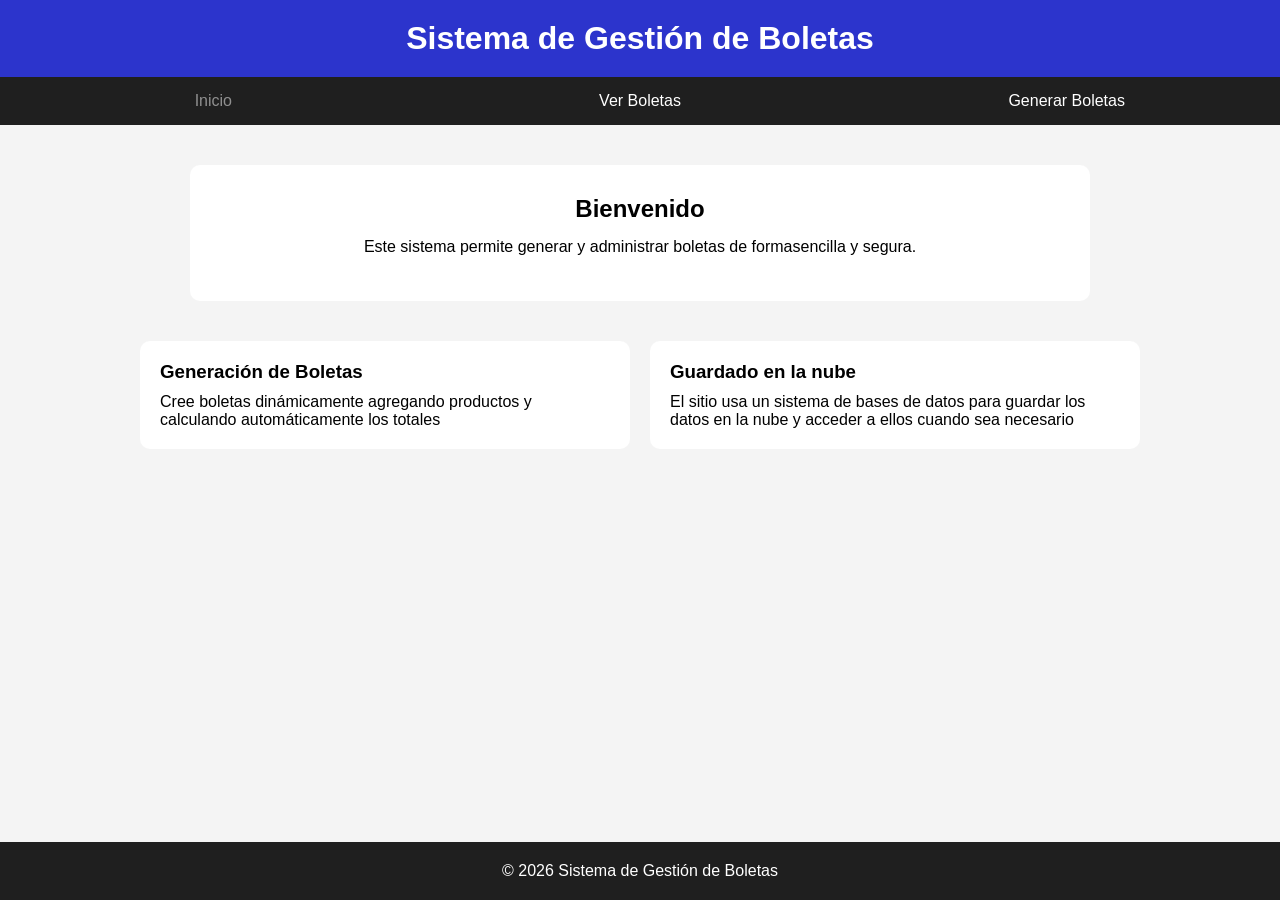
<file: html/index.html>
<!DOCTYPE html>
<html lang="es">

<head>
    <meta charset="UTF-8">
    <meta name="viewport" content="width=device-width, initial-scale=1.0">
    <title>Sistema de Gestión de Boletas</title>

    <link rel="stylesheet" href="/css/index-Style.css">
    
</head>

<body>

    <header class="header">
        <h1>Sistema de Gestión de Boletas</h1>
    </header>

    <nav class="navbar">
        <ul>
            <!-- class="disabled" -->
            <li><a href="#" class="disabled">Inicio</a></li>
            <li><a href="AdministrarBoletas.html">Ver Boletas</a></li>
            <li><a href="GenerarBoletas.html">Generar Boletas</a></li>
        </ul>
    </nav>

    <main>
        <section class="Inicio">
            <h2>Bienvenido</h2>
            <p>Este sistema permite generar y administrar boletas de formasencilla y segura.</p>
            <!--
            <p>Para acceder a las funcionalidades del sistema debe iniciarsesión con una cuenta registrada.</p>
            <a href="login.php" class="btn-login">
                Iniciar Sesión
            </a>
            -->
        </section>
        <section class="info">
            <article>
                <h3>Generación de Boletas</h3>
                <p>Cree boletas dinámicamente agregando productos y calculando automáticamente los totales</p>
            </article>
            <article>

                <h3>Guardado en la nube</h3>
                <p>El sitio usa un sistema de bases de datos para guardar los datos en la nube y acceder a ellos cuando sea necesario</p>
            </article>
        </section>
    </main>
    <footer>
        <p>© 2026 Sistema de Gestión de Boletas</p>
    </footer>

</body>

</html>
</file>
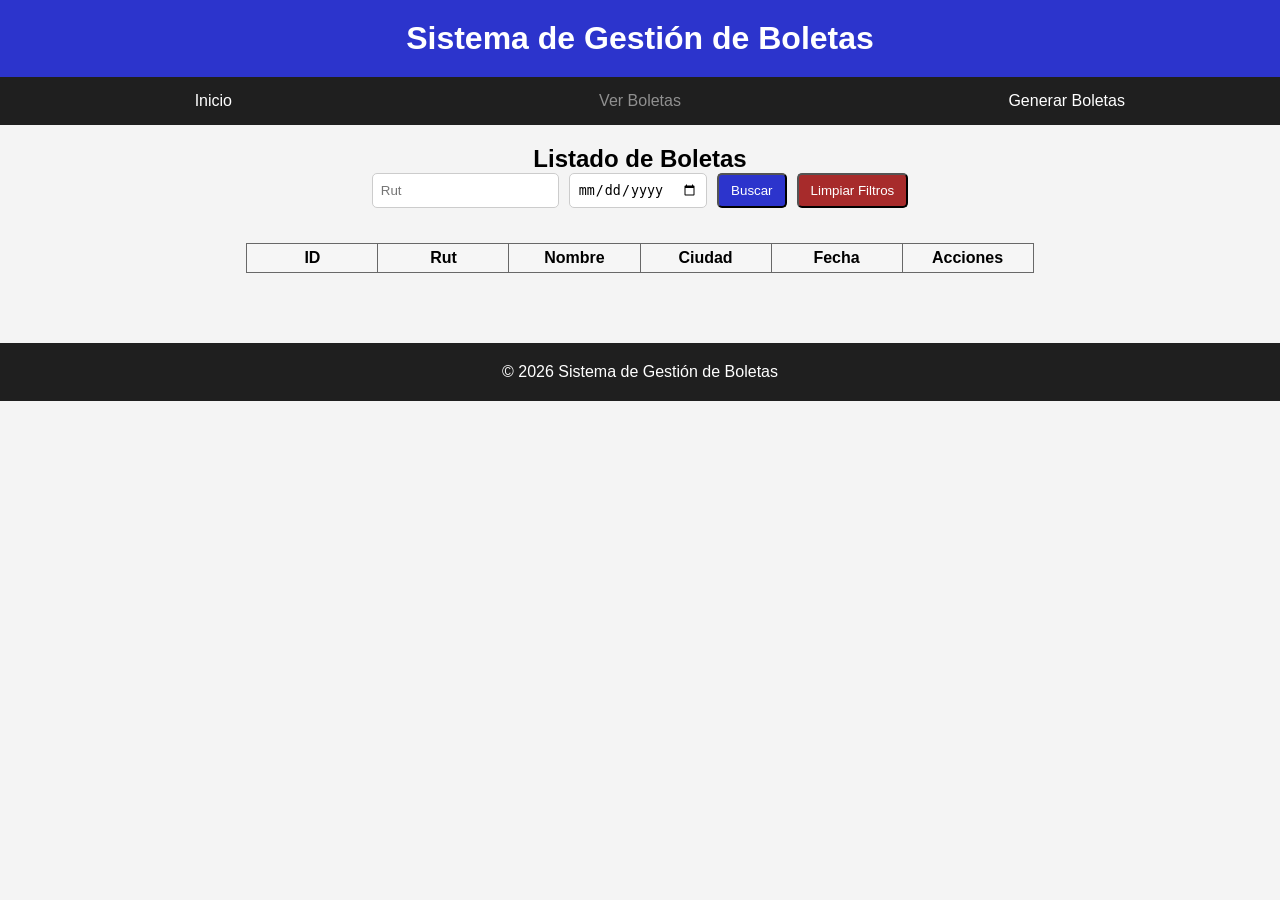
<file: html/AdministrarBoletas.html>
<!DOCTYPE html>
<html lang="es">

<head>
    <meta charset="UTF-8">
    <title>Adminsitrar boletas</title>
    <link rel="stylesheet" href="/css/Boletas-Style.css">
    <link rel="stylesheet" href="/css/index-Style.css">
    <link rel="stylesheet" href="/css/Overlay.css">
    <link rel="stylesheet" href="/css/Buscador-Style.css">
</head>

<body>
    <header class="header">
        <h1>Sistema de Gestión de Boletas</h1>
    </header>

    <nav class="navbar">
        <ul>
            <li><a href="index.html">Inicio</a></li>
            <li><a href="#" class="disabled">Ver Boletas</a></li>
            <li><a href="GenerarBoletas.html">Generar Boletas</a></li>
        </ul>
    </nav>
    <div class="Container">
        <main>
            <section class="Boletas-Container">
                <h2>Listado de Boletas</h2>

                 <div class="Buscador">

                    <input type="text" id="BuscarRut" placeholder="Rut">
                    <input type="date" id="BuscarFecha">
                    <button id="BtnBuscar" >Buscar</button>
                    <button id="BtnLimpiar">Limpiar Filtros</button>

                </div>

                <table>
                    <thead>
                        <tr>
                            <th>ID</th>
                            <th>Rut</th>
                            <th>Nombre</th>
                            <th>Ciudad</th>
                            <th>Fecha</th>
                            <th>Acciones</th>
                        </tr>
                    </thead>
                    <tbody id="TablaBoletas">
                    </tbody>
                </table>

                <div id="Overlay">
                    <div id="ModalEliminar">

                        <h2>Eliminar Boleta</h2>

                        <p id="TextoEliminar">¿Desea eliminar esta boleta?</p>

                        <div class="BotonesModal">

                            <button id="ConfirmarEliminar">
                                Eliminar
                            </button>

                            <button id="CancelarEliminar">
                                Cancelar
                            </button>
                        </div>
                    </div>
                </div>
            </section>
            <script src="../js/Boletas/CargarBoletas.js"></script>
            <script src="../js/Boletas/Eliminar.js"></script>
            <script src="../js/Boletas/Buscador.js"></script>
        </main>
        
        <footer>
            <p>© 2026 Sistema de Gestión de Boletas</p>
        </footer>
    </div>
</body>

</html>
</file>
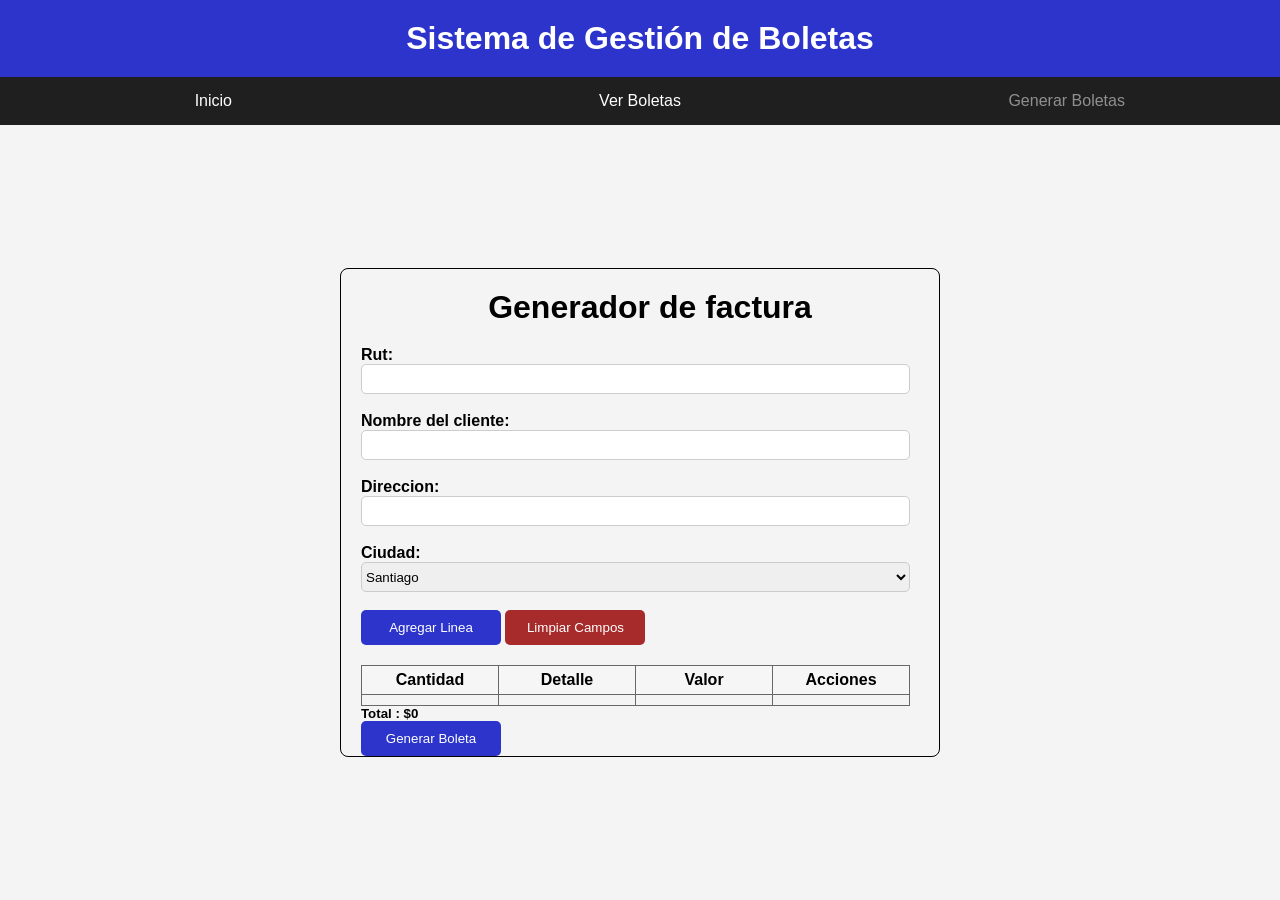
<file: html/GenerarBoletas.html>
<!DOCTYPE html>
<html lang="en">

<head>
    <meta charset="UTF-8">
    <meta name="viewport" content="width=device-width, initial-scale=1.0">
    <title>Generador de Boletas</title>
    <link rel="stylesheet" href="/css/Style.css">
    <link rel="stylesheet" href="/css/index-Style.css">
</head>

<body>
    <header class="header">
        <h1>Sistema de Gestión de Boletas</h1>
    </header>
    <nav class="navbar">
        <ul>
            <!-- class="disabled" -->
            <li><a href="index.html">Inicio</a></li>
            <li><a href="AdministrarBoletas.html">Ver Boletas</a></li>
            <li><a href="#" class="disabled">Generar Boletas</a></li>
        </ul>
    </nav>
    <div class="Container">
        <header>
            <div class="Header-Container">
                <h1><strong>Generador de factura</strong></h1>
            </div>
        </header>
        <div class="Form-Container">
            <form >
                <label for="Rut"><strong>Rut:</strong></label><br>
                <input class="Rut" type="text" name="Rut" id="Rut" required><br><br>

                <label for="Client-Name"><strong>Nombre del cliente:</strong></label><br>
                <input class="Client-Name" type="text" name="Client-Name" id="Client-Name" required><br><br>

                <label for="Direcction"><strong>Direccion:</strong></label><br>
                <input class="Direcction" type="text" name="Direcction" id="Direcction" required><br><br>

                <label for="City"><strong>Ciudad:</strong></label><br>
                <select name="City" class="City" id="City" required>
                    <option value="Santiago" selected>Santiago</option>
                    <option value="Valparaiso">Valparaiso</option>
                    <option value="Concepcion">Concepcion</option>
                    <option value="Antofagasta">Antofagasta</option>
                    <option value="Temuco">Temuco</option>
                </select><br><br>
            </form>
        </div>
        <div class="Button-Container">
            <button id="NuevoElemento">Agregar Linea</button>
            <button type="reset" id="LimpiarCampos">Limpiar Campos</button>

        </div>
        <div class="Table-Container">
            <table>
                <thead>
                    <tr>
                        <th><strong>Cantidad</strong></th>
                        <th><strong>Detalle</strong></th>
                        <th><strong>Valor</strong></th>
                        <th><strong>Acciones</strong></th>
                    </tr>
                </thead>
                <tbody id="items">
                    <tr>
                        <td></td>
                        <td></td>
                        <td></td>
                        <td></td>
                    </tr>
                </tbody>
            </table>
            <h5>Total : <span id="Total">0</span></h5>
            <button id="GenerarBoleta">Generar Boleta</button>
        </div>
    </div>
    <script src="../js/Boletas/Script.js"></script>
</body>

</html>
</file>
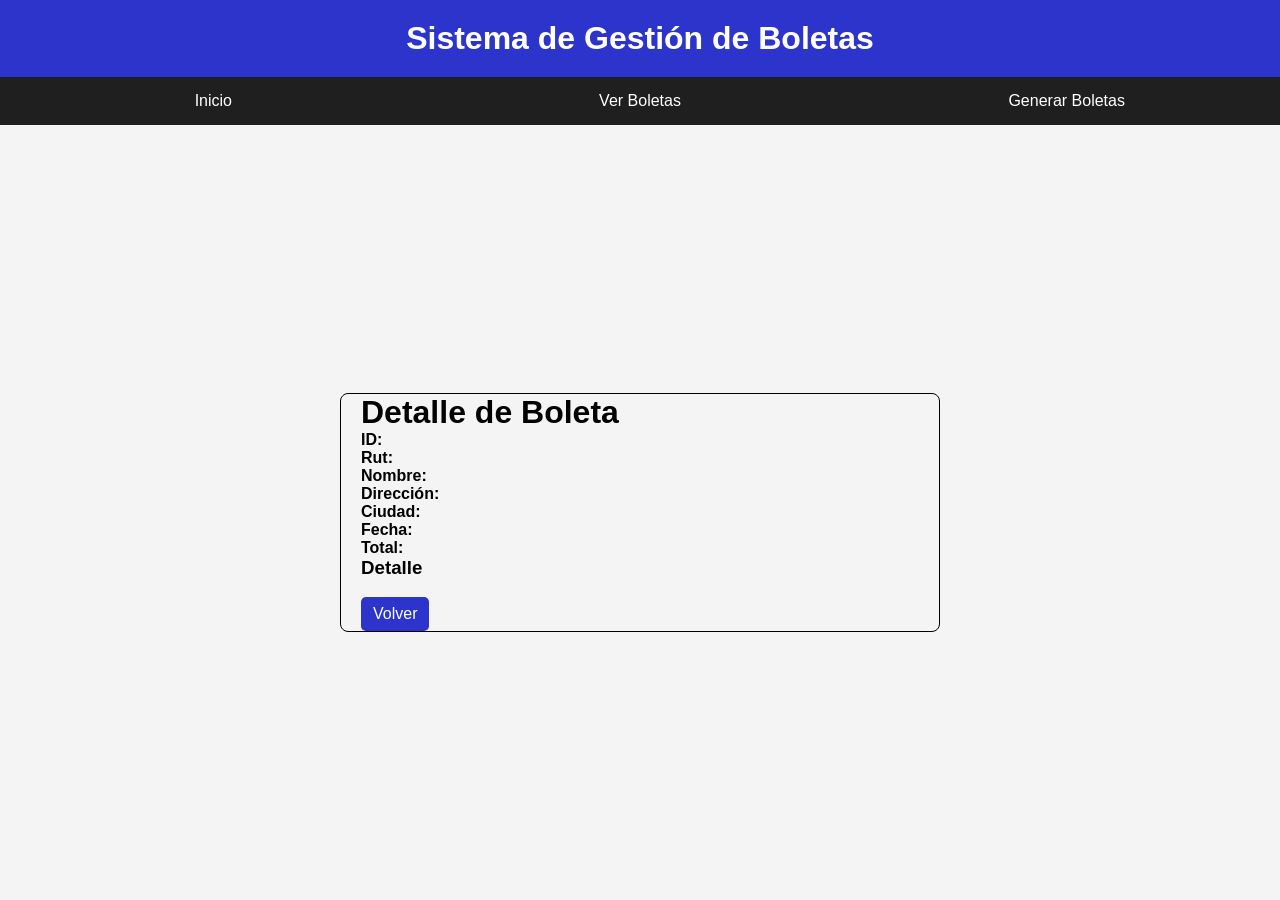
<file: html/VerBoleta.html>
<!DOCTYPE html>
<html lang="es">

<head>
    <meta charset="UTF-8">
    <meta name="viewport" content="width=device-width, initial-scale=1.0">
    <title>Ver Boleta</title>

    <link rel="stylesheet" href="/css/Style.css">
    <link rel="stylesheet" href="../css/index-Style.css">
    <link rel="stylesheet" href="../css/Boletas-Style.css">
</head>

<body>
    
    <header class="header">
        <h1>Sistema de Gestión de Boletas</h1>
    </header>

    <nav class="navbar">
        <ul>
            <!-- class="disabled" -->
            <li><a href="index.html">Inicio</a></li>
            <li><a href="AdministrarBoletas.html">Ver Boletas</a></li>
            <li><a href="GenerarBoletas.html">Generar Boletas</a></li>
        </ul>
    </nav>
    <div class="Container">
        <header>
            <h1>Detalle de Boleta</h1>
        </header>
        <main>
            <section>
                <p><strong>ID:</strong> <span id="IdBoleta"></span></p>
                <p><strong>Rut:</strong> <span id="Rut"></span></p>
                <p><strong>Nombre:</strong> <span id="Nombre"></span></p>
                <p><strong>Dirección:</strong> <span id="Direccion"></span></p>
                <p><strong>Ciudad:</strong> <span id="Ciudad"></span></p>
                <p><strong>Fecha:</strong> <span id="Fecha"></span></p>
                <p><strong>Total:</strong> <span id="Total"></span></p>
                <h3>Detalle</h3>
                <pre id="Detalle"></pre>
                <br>
                <a class="BotonVer" href="AdministrarBoletas.html">
                    Volver
                </a>
                <br>     
            </section>

        </main>

    </div>
    <script src="../js/Boletas/VerBoleta.js"></script>

</body>

</html>
</file>
<file: css/index-Style.css>
*{
    margin: 0;
    padding: 0;
    box-sizing: border-box;
}

html, body{
    height: 100%;
}

body{
    min-height: 100vh;
    display: flex;
    flex-direction: column;
    font-family: Arial, Helvetica, sans-serif;
    background-color: #f4f4f4;
    user-select: none;
}
main{
    flex: 1;
}

.header{
    background-color: #2c34cc;
    color: white;
    text-align: center;
    padding: 20px;
}

.navbar{
    background-color: #1f1f1f;
}

.navbar ul{
    display: flex;
    list-style: none;
}

.navbar li{
    flex: 1;
}

.navbar a{
    display: block;
    color: white;
    text-decoration: none;
    text-align: center;
    padding: 15px;
}

.navbar a:hover{
    background-color: #333;
}

.disabled{
    pointer-events: none;
    opacity: 0.5;
}

.Inicio{
    max-width: 900px;
    margin: 40px auto;
    background: white;
    padding: 30px;
    border-radius: 10px;
    text-align: center;
}
.Inicio h2{
    margin-bottom: 15px;
}

.Inicio p{
    margin-bottom: 15px;
}

.btn-login{
    display: inline-block;
    background-color: #2c34cc;
    color: white;
    text-decoration: none;
    padding: 12px 20px;
    border-radius: 5px;
}

.btn-login:hover{
    background-color: #2028a5;
}

.info{
    max-width: 1000px;
    margin: 40px auto;
    display: flex;
    gap: 20px;
}

.info article{
    background-color: white;
    flex: 1;
    padding: 20px;
    border-radius: 10px;
}

.info h3{
    margin-bottom: 10px;
}

footer{
    margin-top: 50px;
    background-color: #1f1f1f;
    color: white;
    text-align: center;
    padding: 20px;
}
</file>
<file: css/Boletas-Style.css>
.BotonVer, .BotonEliminar, #ConfirmarEliminar, #CancelarEliminar, #BtnBuscar, #BtnLimpiar{
    display: inline-block;
    padding: 8px 12px;
    border-radius: 5px;
    text-decoration: none;
    color: white;
    cursor: pointer;
}


.BotonVer, #ConfirmarEliminar, #BtnBuscar{
    background-color: #2c34cc;
}

.BotonVer:hover, #ConfirmarEliminar:hover, #BtnBuscar:hover{
    background-color: hsl(240, 100%, 40%);
}

.BotonEliminar, #CancelarEliminar, #BtnLimpiar{
    background-color: #a72b2b;
}

.BotonEliminar:hover, #CancelarEliminar:hover, #BtnLimpiar:hover{
    background-color: hsl(0, 72%, 27%);

}

.Boletas-Container{
    display:flex;
    flex-direction: column;
    justify-content: top;
    width: 80%;
    margin: auto;
    align-items: center;
    border-radius: 8px;
    padding-left: 20px;
    padding: 20px;
    font-family:'Lucida Sans', 'Lucida Sans Regular', 'Lucida Grande', 'Lucida Sans Unicode', Geneva, Verdana, sans-serif;
}

thead{
    background-color: #f6f6f6;
    width: 98%;
    border: 1px solid rgb(104, 104, 104);
}

table{
    width: 80%;
    table-layout: fixed;
    border-collapse: collapse;
    margin-top: 20px;
}

th, td{
    border: 1px solid rgb(104, 104, 104);
    text-align: center;
    padding: 5px;
}
</file>
<file: css/Overlay.css>
#Overlay{
    display: none;
    position: fixed;
    top: 0;
    left: 0;
    width: 100%;
    height: 100%;
    background-color: rgba(0,0,0,0.5);
    justify-content: center;
    align-items: center;
}

#ModalEliminar{
    background-color: white;
    padding: 25px;
    border-radius: 8px;
    width: 400px;
    text-align: center;
}

.BotonesModal{
    margin-top: 20px;
    display: flex;
    justify-content: center;
    gap: 15px;
}
</file>
<file: css/Buscador-Style.css>
.Buscador{
    display: flex;
    gap: 10px;
    margin-bottom: 15px;
}

.Buscador input{
    padding: 8px;
    border: 1px solid #ccc;
    border-radius: 5px;
}
</file>
<file: css/Style.css>
*{
    box-sizing: border-box;
}

.Container{
    display:flex;
    flex-direction: column;
    justify-content: top;
    width: 600px;
    border: 1px solid black;
    margin: auto;
    border-radius: 8px;
    padding-left: 20px;

    font-family:'Lucida Sans', 'Lucida Sans Regular', 'Lucida Grande', 'Lucida Sans Unicode', Geneva, Verdana, sans-serif;
}
.Header-Container{
    display: flex;
    flex-direction: column;
    align-items: center;
    padding: 20px 0;
}

.Rut,.Client-Name,.Direcction,.City, select{
    width: 95%;
    height: 30px;
    border-radius: 5px;
    border: 1px solid #ccc;   
}


#NuevoElemento, #LimpiarCampos, #GenerarBoleta{
    width: 140px;
    height: 35px;
    border: none;
    border-radius: 5px;
    cursor: pointer;
}

#NuevoElemento, #GenerarBoleta{
    background-color: #2c34cc;
    color: white;
}

#NuevoElemento:hover, #GenerarBoleta:hover{
    background-color: hsl(240, 100%, 40%);
    transition: background-color 1s ease-in-out;
}

#LimpiarCampos{
    background-color: #a72b2b;
    color: white;
}

#LimpiarCampos:hover{
    background-color: hsl(0, 72%, 27%);
    transition: background-color 1s ease-in-out;
}

table{
    border-collapse: collapse;
    margin-top: 20px;
}

thead{
    background-color: #f6f6f6;
    width: 98%;
    border: 1px solid rgb(104, 104, 104);
}

table{
    width: 95%;
    table-layout: fixed;
}

th, td{
    border: 1px solid rgb(104, 104, 104);
    text-align: center;
    padding: 5px;
}

.InputTabla{
    width: 100%;
    
}

.Eliminar{
    width: 80px;
    height: 30px;
    background-color: #a72b2b;
    color: white;
    border: none;
    border-radius: 5px;
    cursor: pointer;

}
</file>
